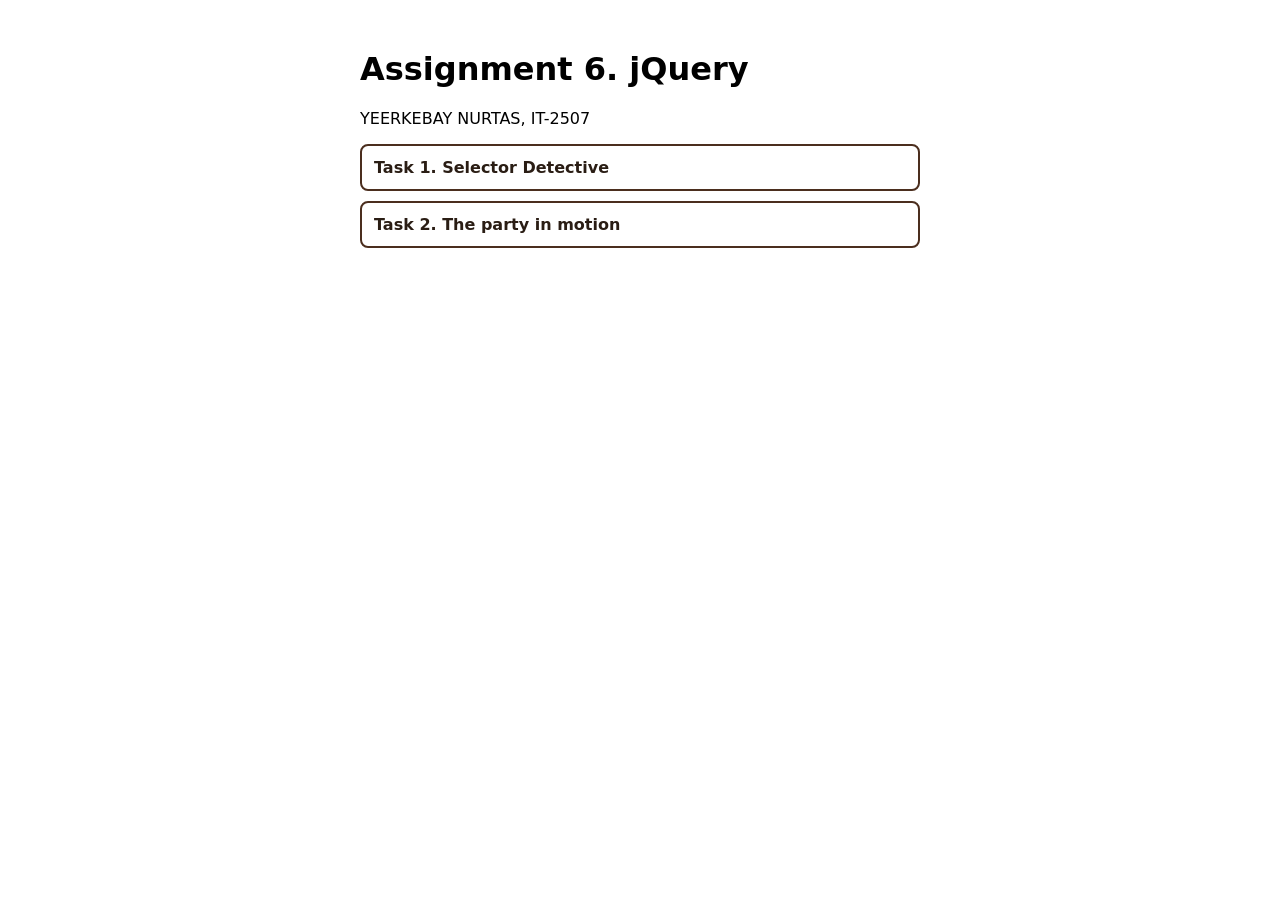
<file: index.html>
<!DOCTYPE html>
<html lang="en"><head><meta charset="utf-8"><meta name="viewport" content="width=device-width,initial-scale=1">
<title>Assignment 6 - jQuery</title>
<style>body{font-family:system-ui,Arial,sans-serif;max-width:560px;margin:50px auto;padding:0 16px}a{display:block;margin:10px 0;padding:12px;border:2px solid #4b2e1e;border-radius:8px;color:#2a1d14;text-decoration:none;font-weight:600}</style></head>
<body><h1>Assignment 6. jQuery</h1><p>YEERKEBAY NURTAS, IT-2507</p>
<a href="task1.html">Task 1. Selector Detective</a>
<a href="task2.html">Task 2. The party in motion</a></body></html>
</file>
